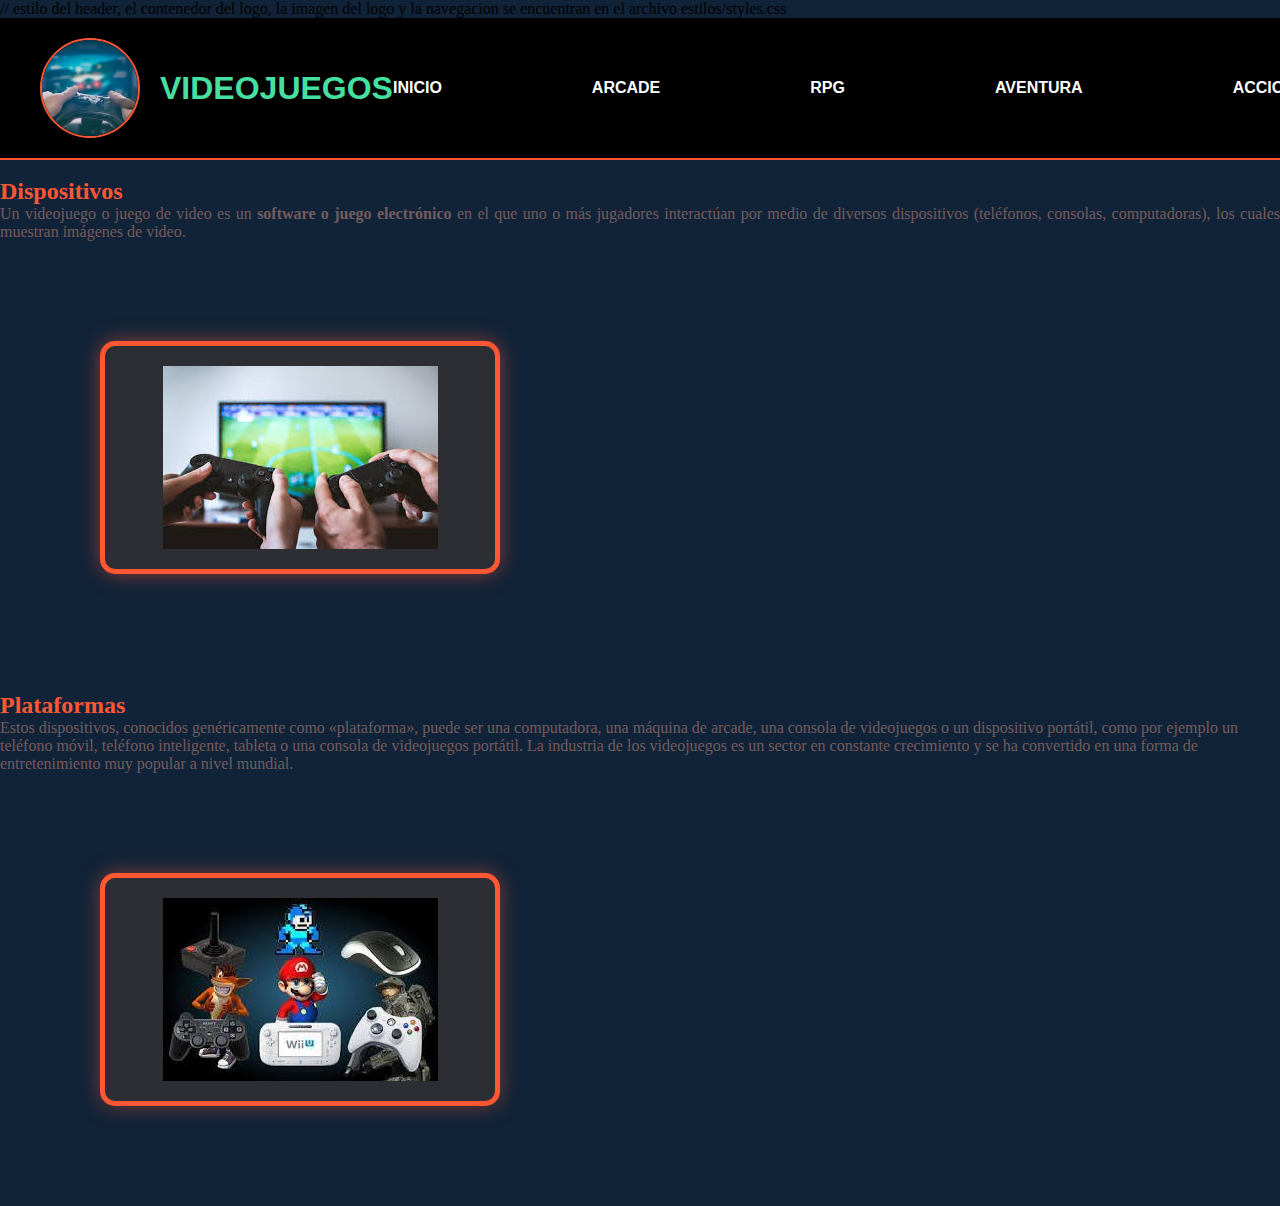
<file: index.html>
<!DOCTYPE html>
<html lang="en">

<head>
    <meta charset="UTF-8">
    <meta name="viewport" content="width=device-width, initial-scale=1.0">
    <link rel="stylesheet" href="estilos/styles.css">
    <title>Blog de juegos</title>
</head>

<body style="background-color:#112338;">
// estilo del header, el contenedor del logo, la imagen del logo y la navegacion se encuentran en el archivo estilos/styles.css
<header class = "header">
    <div class = "contenedor-logo">
        <img src = "images/mando.jpg" alt="mando" class = "logo">
        <h1>VIDEOJUEGOS</h1>
    </div>

    <nav class = "navegacion">
        <a href = "index.html">INICIO</a>
        <a href = "arcade.html">ARCADE</a>
        <a href = "rpg.html">RPG</a>
        <a href = "aventura.html">AVENTURA</a>
        <a href = "accion.html">ACCION</a>
    </nav>
</header> 


    
    <br>
    <h2 style="color: #FF5733;">Dispositivos</h2>
    <p class="parrafo01">Un videojuego o juego de video es un <strong>software o juego electrónico</strong> en el que
        uno o más jugadores
        interactúan por medio de diversos dispositivos (teléfonos, consolas, computadoras), los cuales muestran imágenes
        de video.
    </p>
    <div class="contenedor-image01">
        <img src="images/image01.jpg" alt="videojuegos">
    </div>
    <br>
    <h2 style="color: #FF5733;">Plataformas</h2>
    <p style="color: rgb(117, 92, 92);"> Estos dispositivos, conocidos genéricamente como «plataforma», puede ser una
        computadora, una máquina de arcade, una consola de videojuegos o un dispositivo portátil, como por ejemplo un
        teléfono móvil, teléfono inteligente, tableta o una consola de videojuegos portátil. La industria de los
        videojuegos es un sector en constante crecimiento y se ha convertido en una forma de entretenimiento muy popular
        a nivel mundial.</p>
    <div class="contenedor-image02">
        <img src="images/imagen02.jpg" alt="mandos de juegos">
    </div>




</body>

</html>
</file>
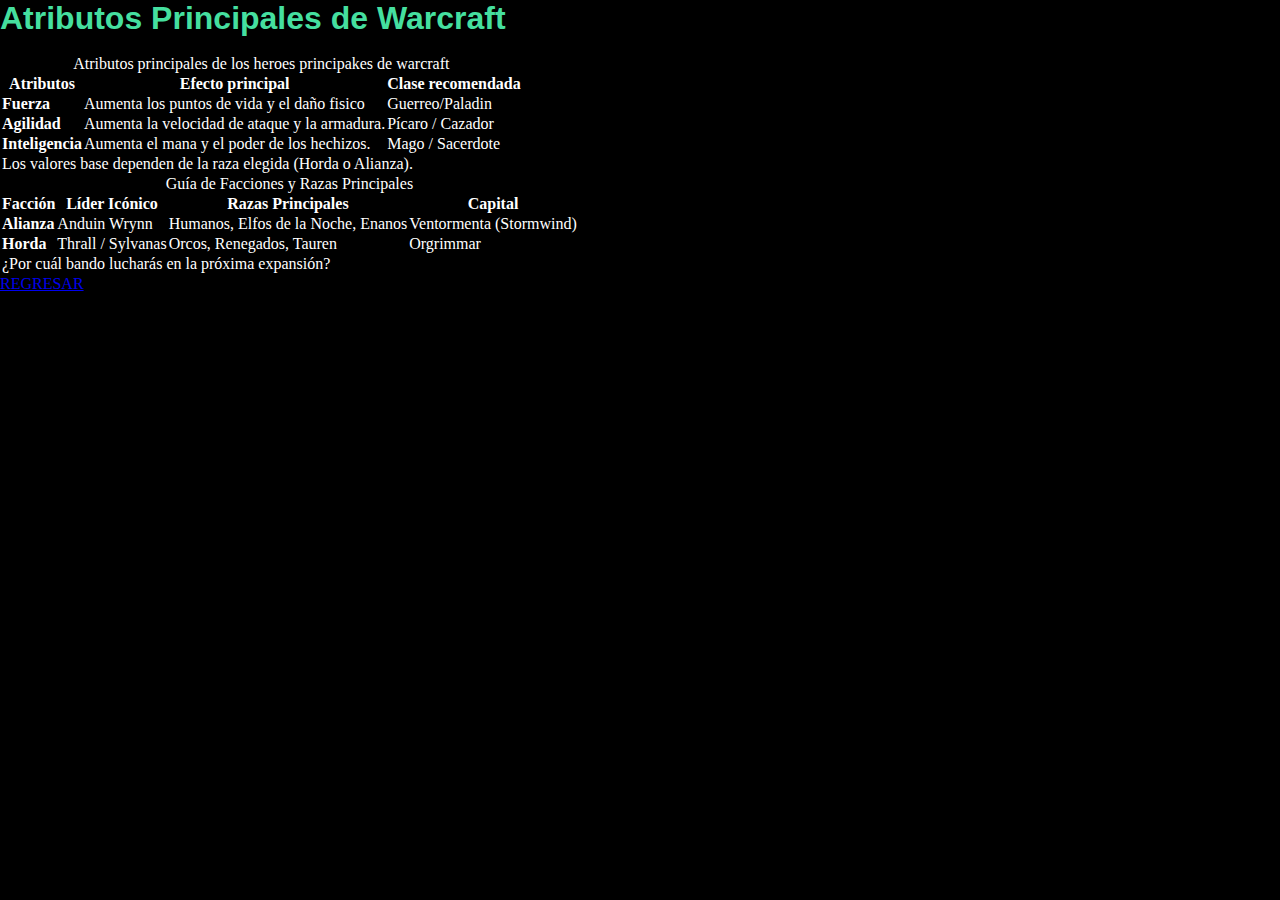
<file: estadisticasRpg.html>
<!DOCTYPE html>
<html lang="en">
<head>
    <meta charset="UTF-8">
    <meta name="viewport" content="width=device-width, initial-scale=1.0">
    <title>Estadisticas RPG</title>
    <link rel="stylesheet" href="estilos/styles.css">
</head>
<body style="background-color: black;color: white;">
    <h1>Atributos Principales de Warcraft</h1>
    <br>

    <table class="tabla-rpg">
        <caption>Atributos principales de los heroes principakes de warcraft</caption>
        <thead>
            <tr>
                <th>Atributos</th>
                <th>Efecto principal</th>
                <th>Clase recomendada</th>
            </tr>
        </thead>
        <tbody>
            <tr class="alianza">
                <td><strong>Fuerza</strong></td>
                <td>Aumenta los puntos de vida y el daño fisico</td>
                <td>Guerreo/Paladin</td>
            </tr>
            <tr>
                <td><strong>Agilidad</strong></td>
                <td>Aumenta la velocidad de ataque y la armadura.</td>
                <td>Pícaro / Cazador</td>
            </tr>
            <tr>
                <td><strong>Inteligencia</strong></td>
                <td>Aumenta el mana y el poder de los hechizos.</td>
                <td>Mago / Sacerdote</td>
            </tr>
        </tbody>
        <tfoot>
            <tr>
                <td colspan="3">Los valores base dependen de la raza elegida (Horda o Alianza).</td>
            </tr>
        </tfoot>
    </table>

    <table class="tabla-rpg">
    <caption>Guía de Facciones y Razas Principales</caption>
    
    <thead>
        <tr>
            <th>Facción</th>
            <th>Líder Icónico</th>
            <th>Razas Principales</th>
            <th>Capital</th>
        </tr>
    </thead>

    <tbody>
        <tr class="alianza">
            <td><strong>Alianza</strong></td>
            <td>Anduin Wrynn</td>
            <td>Humanos, Elfos de la Noche, Enanos</td>
            <td>Ventormenta (Stormwind)</td>
        </tr>
        
        <tr class="horda">
            <td><strong>Horda</strong></td>
            <td>Thrall / Sylvanas</td>
            <td>Orcos, Renegados, Tauren</td>
            <td>Orgrimmar</td>
        </tr>
    </tbody>

    <tfoot>
        <tr>
            <td colspan="4">¿Por cuál bando lucharás en la próxima expansión?</td>
        </tr>
    </tfoot>
</table>

    <p clas="text-arcade"><a href="rpg.html" class="enlace-game">REGRESAR</a>
    </p>
</body>
</html>
</file>
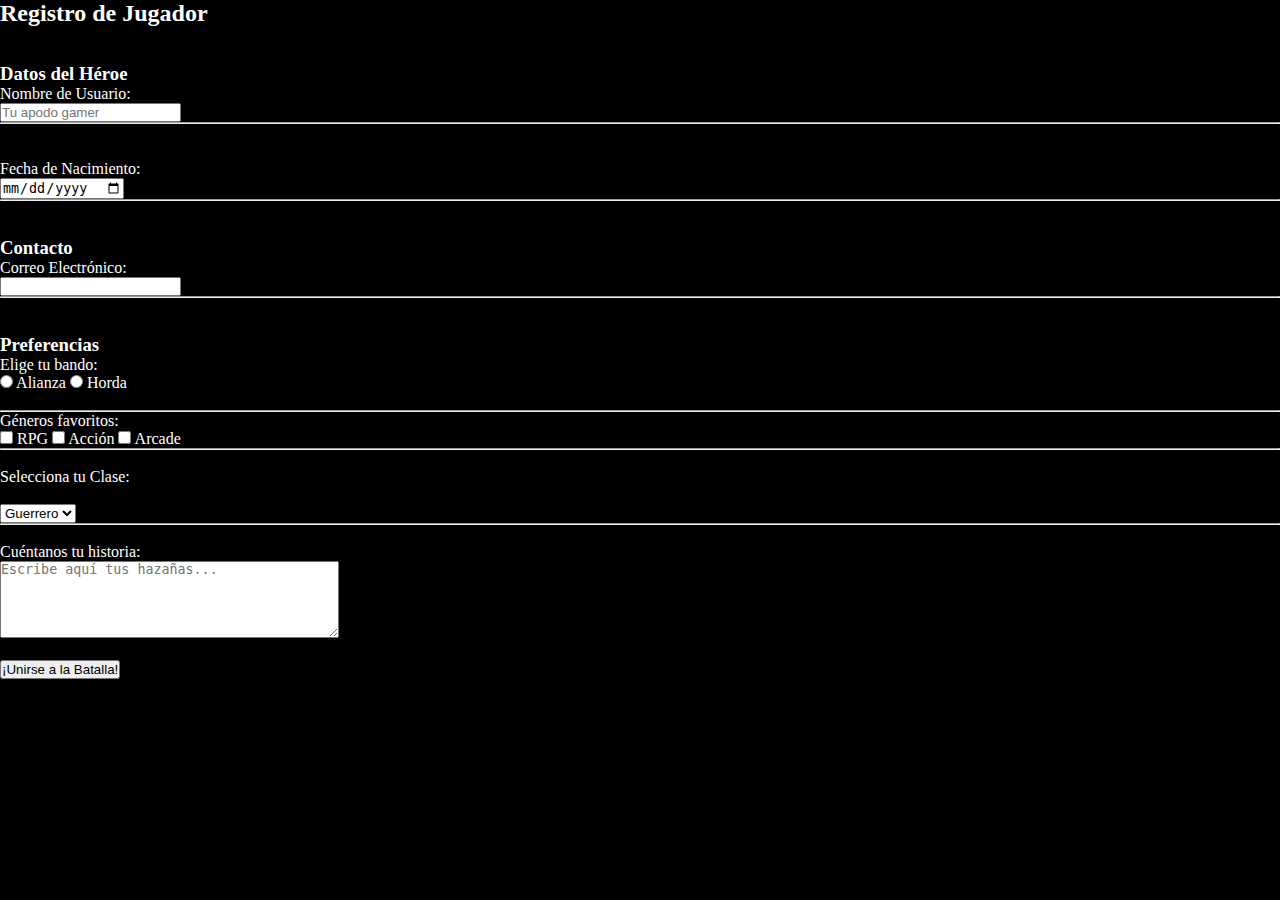
<file: registro.html>
<!DOCTYPE html>
<html lang="en">
<head>
    <meta charset="UTF-8">
    <meta name="viewport" content="width=device-width, initial-scale=1.0">
    <title>Document</title>
    <link rel="stylesheet" href="estilos/styles.css">
</head>
<body style="background-color: black; color: white;">
    <main class="contenedor-principal">
    <section class="seccion-arcade">
        <h2>Registro de Jugador</h2>
        <br><br>

        <form action="procesar.php" method="POST">
            
            <h3>Datos del Héroe</h3>
            <label>Nombre de Usuario:</label><br>
            <input type="text" name="usuario" placeholder="Tu apodo gamer"><br><hr>
            <br><br>

            <label>Fecha de Nacimiento:</label><br>
            <input type="date" name="fecha"><br><hr>
            <br><br>

            <h3>Contacto</h3>
            <label>Correo Electrónico:</label><br>
            <input type="email" name="correo" id="email"><br><hr>
            <br><br>

            <h3>Preferencias</h3>
            <p>Elige tu bando:</p>
            <input type="radio" name="bando" value="alianza"> Alianza
            <input type="radio" name="bando" value="horda"> Horda
            <br><br><hr>

            <p>Géneros favoritos:</p>
            <input type="checkbox" name="genero" value="rpg"> RPG
            <input type="checkbox" name="genero" value="accion"> Acción
            <input type="checkbox" name="genero" value="arcade"> Arcade
            <br><hr><br>

            <label>Selecciona tu Clase:</label><br><br>
            <select name="clase">
                <option value="guerrero">Guerrero</option>
                <option value="mago">Mago</option>
                <option value="picaro">Pícaro</option>
            </select>
            <br><hr><br>

            <label>Cuéntanos tu historia:</label><br>
            <textarea name="historia" rows="5" cols="40" placeholder="Escribe aquí tus hazañas..."></textarea>
            <br><br>

            <button type="submit" class="enlace-game">¡Unirse a la Batalla!</button>
        </form>
    </section>
</main>
</body>
</html>
</file>
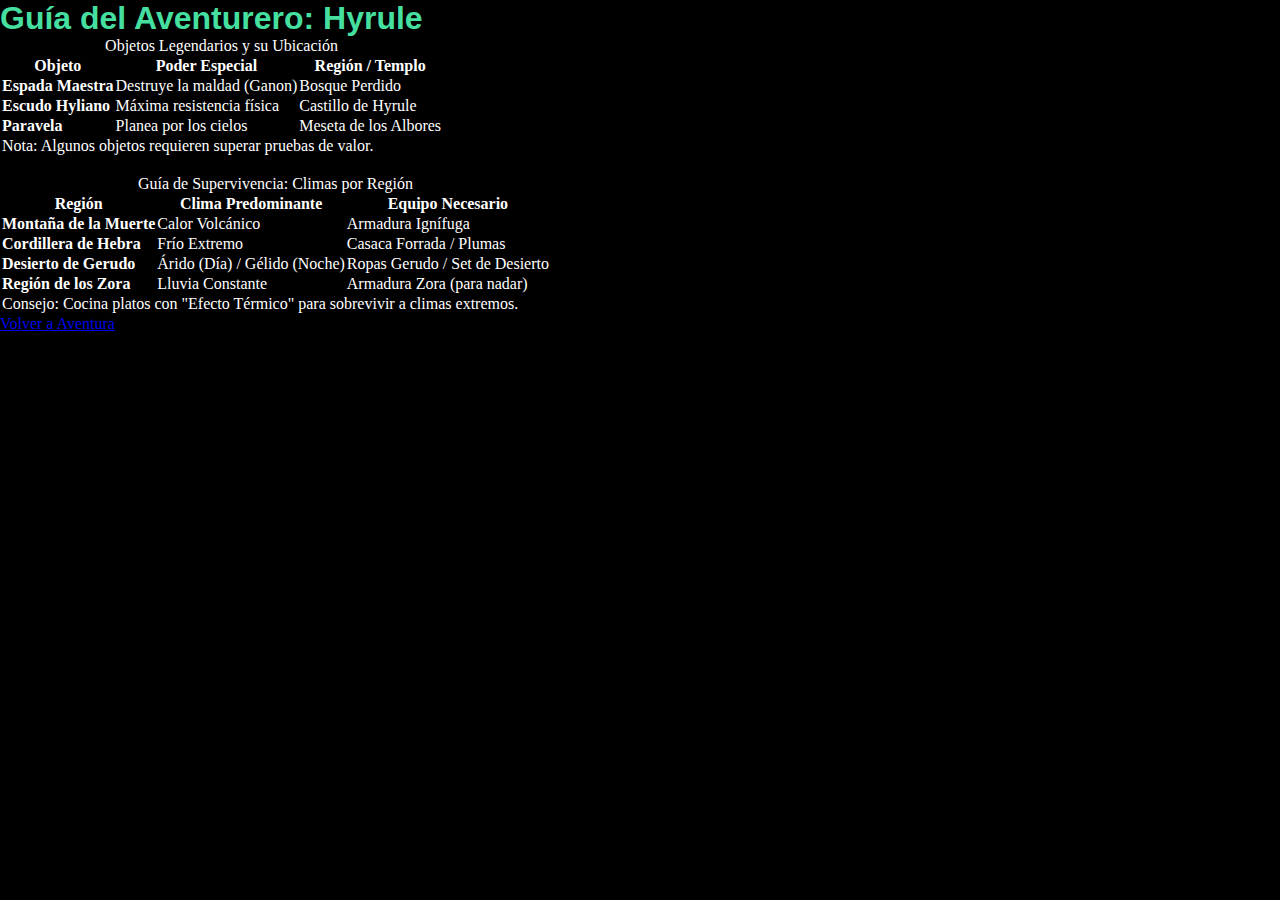
<file: tablas-aventura.html>
<!DOCTYPE html>
<html lang="en">
<head>
    <meta charset="UTF-8">
    <meta name="viewport" content="width=device-width, initial-scale=1.0">
    <title>Estadisticas-aventura</title>
    <link rel="stylesheet" href="estilos/styles.css">
</head>
<body style="background-color: black;color: white;">
    <h1>Guía del Aventurero: Hyrule</h1>

    <table class="tabla-rpg">
        <caption>Objetos Legendarios y su Ubicación</caption>
        <thead>
            <tr>
                <th>Objeto</th>
                <th>Poder Especial</th>
                <th>Región / Templo</th>
            </tr>
        </thead>
        <tbody>
            <tr>
                <td><strong>Espada Maestra</strong></td>
                <td>Destruye la maldad (Ganon)</td>
                <td>Bosque Perdido</td>
            </tr>
            <tr>
                <td><strong>Escudo Hyliano</strong></td>
                <td>Máxima resistencia física</td>
                <td>Castillo de Hyrule</td>
            </tr>
            <tr>
                <td><strong>Paravela</strong></td>
                <td>Planea por los cielos</td>
                <td>Meseta de los Albores</td>
            </tr>
        </tbody>
        <tfoot>
            <tr>
                <td colspan="3">Nota: Algunos objetos requieren superar pruebas de valor.</td>
            </tr>
        </tfoot>
    </table>

    <br>


    <table class="tabla-rpg tabla-zelda">
    <caption>Guía de Supervivencia: Climas por Región</caption>

    <thead>
        <tr>
            <th>Región</th>
            <th>Clima Predominante</th>
            <th>Equipo Necesario</th>
        </tr>
    </thead>

    <tbody>
        <tr>
            <td><strong>Montaña de la Muerte</strong></td>
            <td>Calor Volcánico</td>
            <td>Armadura Ignífuga</td>
        </tr>
        <tr>
            <td><strong>Cordillera de Hebra</strong></td>
            <td>Frío Extremo</td>
            <td>Casaca Forrada / Plumas</td>
        </tr>
        <tr>
            <td><strong>Desierto de Gerudo</strong></td>
            <td>Árido (Día) / Gélido (Noche)</td>
            <td>Ropas Gerudo / Set de Desierto</td>
        </tr>
        <tr>
            <td><strong>Región de los Zora</strong></td>
            <td>Lluvia Constante</td>
            <td>Armadura Zora (para nadar)</td>
        </tr>
    </tbody>

    <tfoot>
        <tr>
            <td colspan="3">Consejo: Cocina platos con "Efecto Térmico" para sobrevivir a climas extremos.</td>
        </tr>
    </tfoot>
</table>

    <a href="aventura.html" class="enlace-game">Volver a Aventura</a>
</body>
</html>
</file>
<file: estilos/styles.css>
h1 {
    color: rgb(69, 223, 159);
    margin: 0;
    font-family: sans-serif;
}

.parrafo01 {
    color: rgb(117, 92, 92);
    text-align: justify;
    font-family: Georgia, 'Times New Roman', Times, serif;
}

.contenedor-image01 {
    display: flex;
    justify-content: center;
    align-items: center;
    padding: 20px;
    margin: 100px;
    background-color: #2c2e33;
    border: 5px solid #FF5733;
    border-radius: 15px;
    box-shadow: 0 0 20px rgba(255, 87, 51, 0.5);
    max-width: 400px;
}

.contenedor-image02 {
    display: flex;
    justify-content: center;
    align-items: center;
    padding: 20px;
    margin: 100px;
    border: 5px solid #FF5733;
    background-color: #2c2e33;
    border-radius: 15px;
    box-shadow: 0 0 20px rgba(225, 87, 51, 0.5);
    max-width: 400px;
}

.logo {
    width: 100px;
    height: 100px;
    border-radius: 50%;
    object-fit: cover;
    border: 2px solid #FF5733;

}

.contenedor-logo {
    display: flex;
    align-items: center;
    gap: 20px;
}

.header {
    display: flex;
    justify-content: space-between;
    align-items: center;
    padding: 20px 40px;
    background-color: black;
    width: 100%;
    border-bottom: 2px solid #FF5733;
}

.navegacion {
    display: flex;
    gap: 150px;
}

.navegacion a {
    color: white;
    text-decoration: none;
    font-family: sans-serif;
    font-weight: bold;
    transition: color 0.3s;
}

.navegacion a:hover {
    color: #4ade80;           
}

* {
    margin: 0;
    padding: 0;
    box-sizing: border-box;
}
</file>
